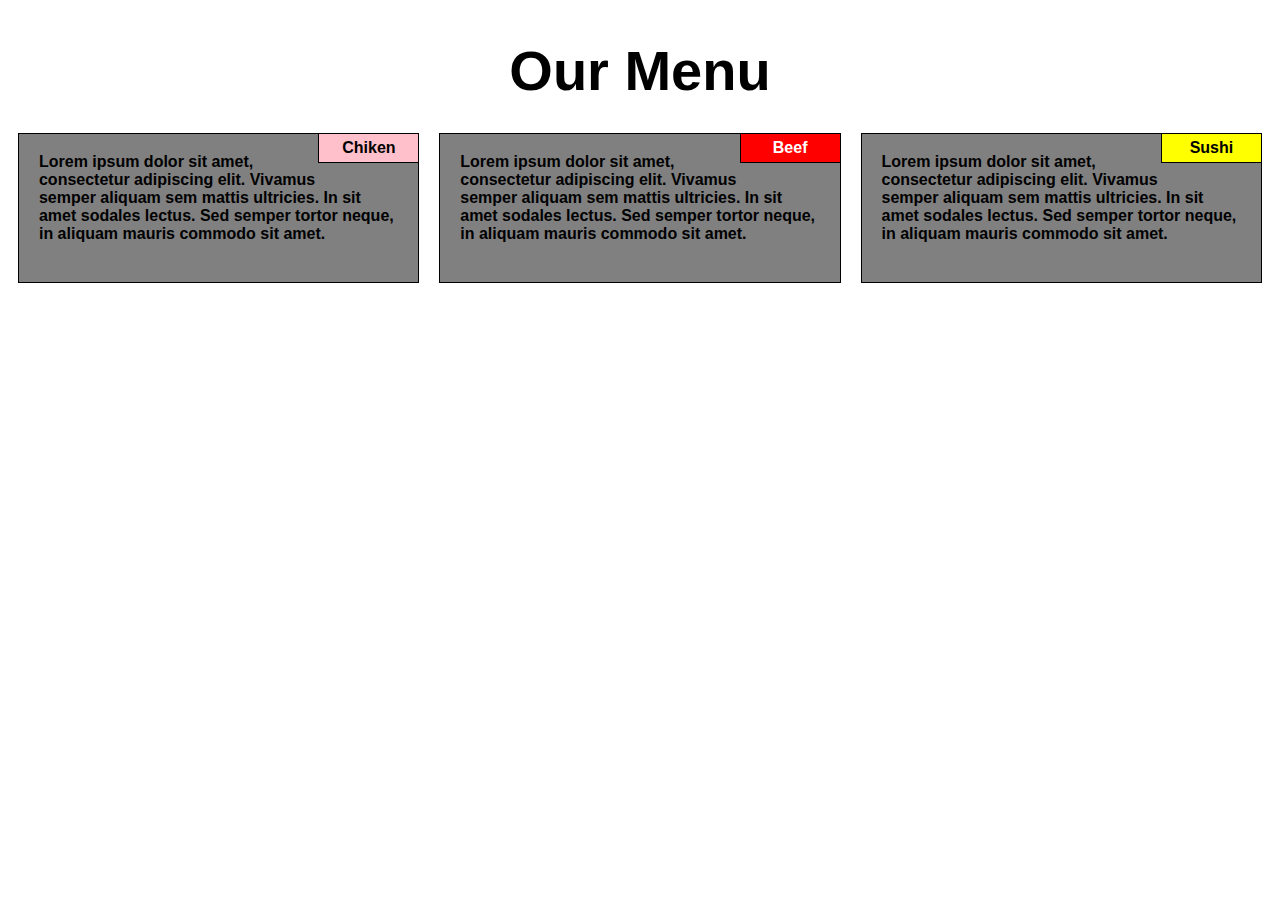
<file: mod2_solution/index.html>
<!DOCTYPE html>
<html lang="en">
<head>
    <meta charset="UTF-8">
    <meta http-equiv="X-UA-Compatible" content="IE=edge">
    <meta name="viewport" content="width=device-width, initial-scale=1.0">
    <link rel="stylesheet" href="css/style.css">
    <title>mod2Solution</title>
    
</head>
<body>
    
    <header>
        <h1 class="h1">Our Menu</h1>
    </header>

    <div class="row">
       <div class="col-large col-med-5 col-small">
           <div class="box"> 
               <div id="item1" class="food" >Chiken</div>
                    <section class="section"> Lorem ipsum dolor sit amet, consectetur adipiscing elit. Vivamus semper aliquam sem mattis ultricies. 
               In sit amet sodales lectus. Sed semper tortor neque, in aliquam mauris commodo sit amet.</section>
       </div>
       
       </div>
      
    
        <div class="col-large col-med-5 col-small">
            <div class="box"> 
                <div id="item2" class="food" >Beef</div>
                    <section class="section"> Lorem ipsum dolor sit amet, consectetur adipiscing elit. Vivamus semper aliquam sem mattis ultricies. 
                In sit amet sodales lectus. Sed semper tortor neque, in aliquam mauris commodo sit amet.</section>
        </div>
           
        </div>  
        <div class="col-large col-med-12 col-small">
            <div class="box">
                <div id="item3" class="food" >Sushi</div>
                    <section class="section"> Lorem ipsum dolor sit amet, consectetur adipiscing elit. Vivamus semper aliquam sem mattis ultricies. 
                In sit amet sodales lectus. Sed semper tortor neque, in aliquam mauris commodo sit amet.</section>
     </div>
               
        </div>  


    </div>
    

</body>
</html>
</file>
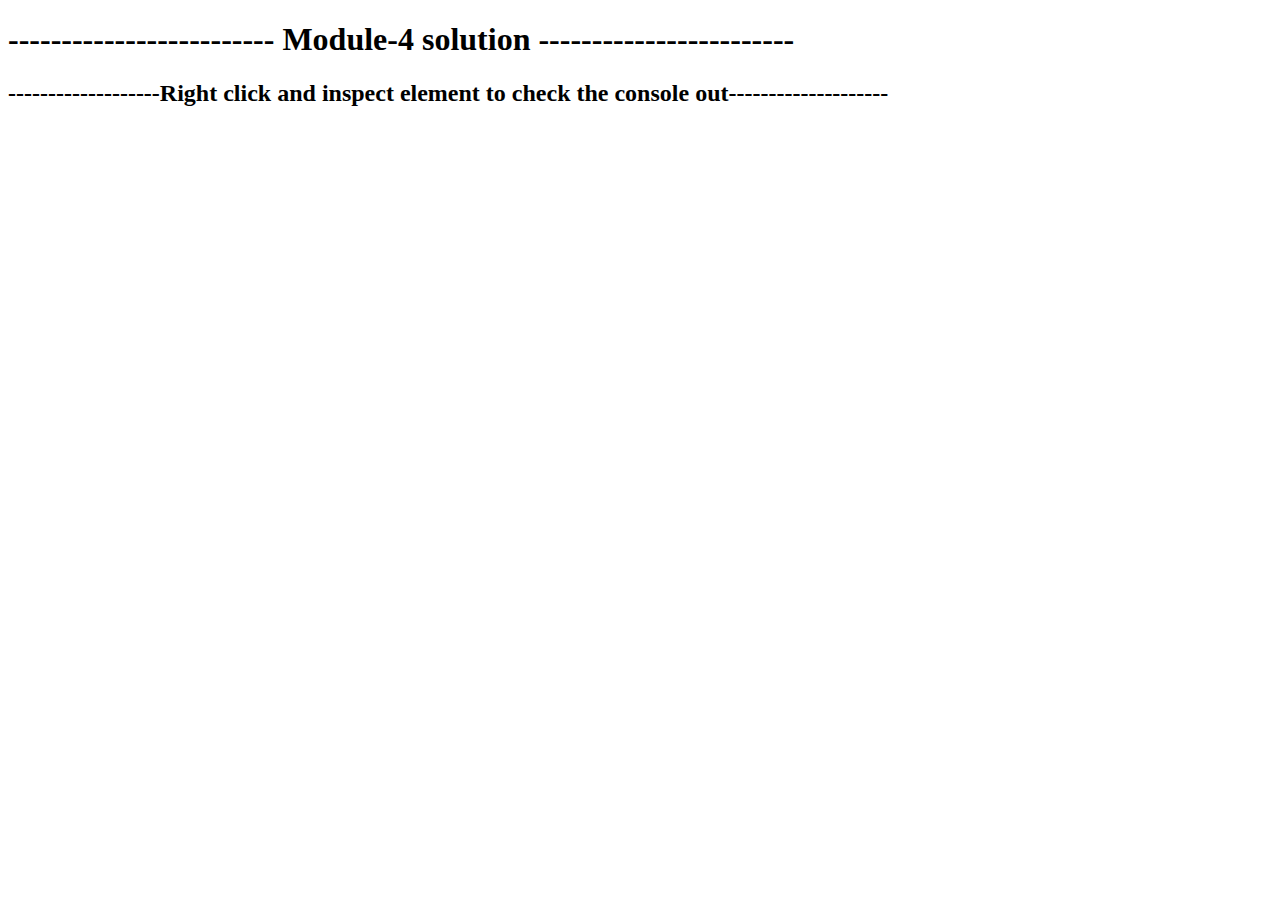
<file: mod4_solution/index.html>
<!DOCTYPE html>
<html>
<head>
  <meta charset="utf-8">
  <title>Module 4 Solution</title>
  <script src="SpeakHello.js"></script>
  <script src="SpeakGoodBye.js"></script>
  <script src="script.js"></script>
</head>
<body>
  <h1>------------------------- Module-4 solution ------------------------</h1>
  <h2>-------------------Right click and inspect element to check the console out--------------------</h2>
  
</body>
</html>
</file>
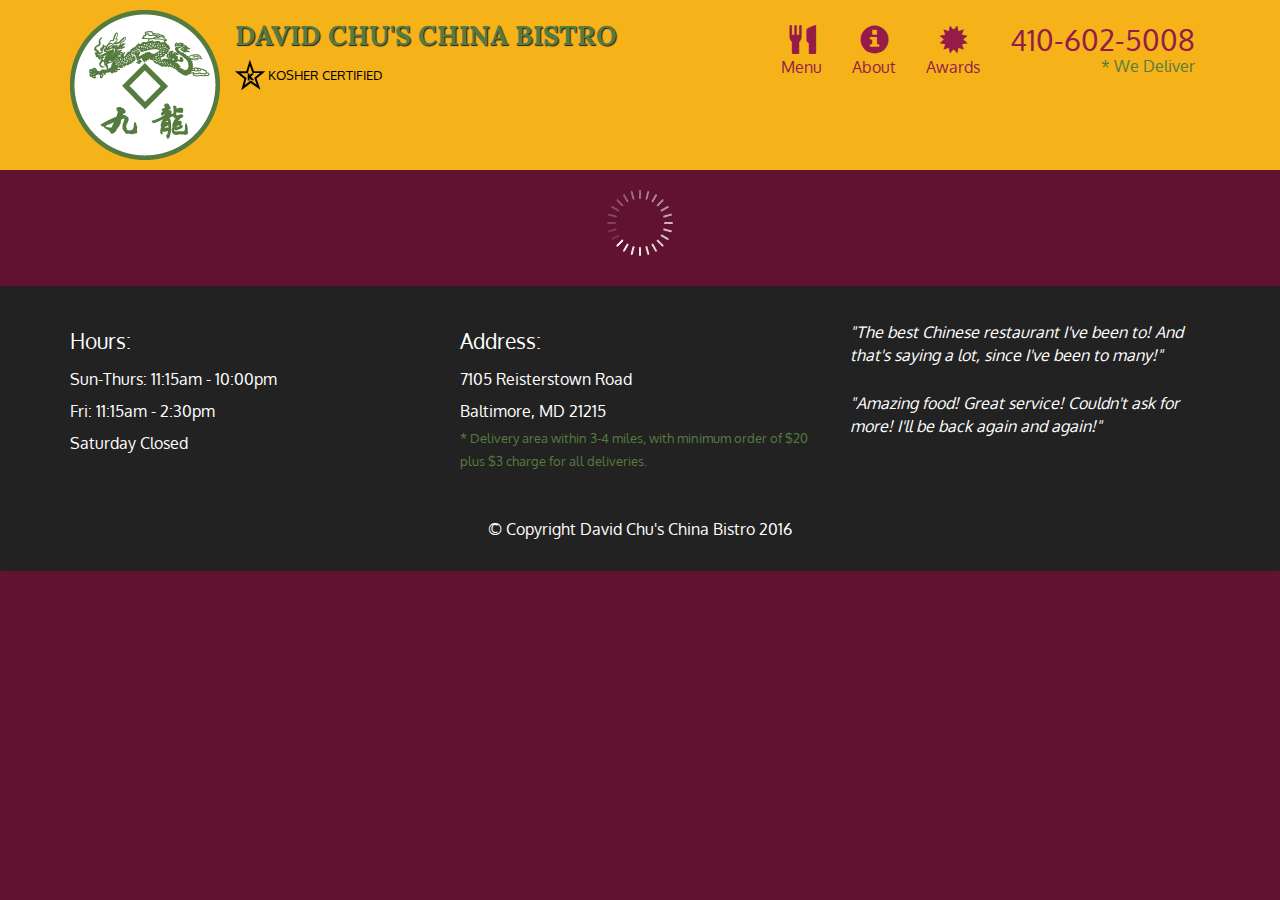
<file: mod5_solution/index.html>
<!doctype html>
<html lang="en">
  <head>
    <meta charset="utf-8">
    <meta http-equiv="X-UA-Compatible" content="IE=edge">
    <meta name="viewport" content="width=device-width, initial-scale=1">
    <title>David Chu's China Bistro</title>
    <link rel="stylesheet" href="css/bootstrap.min.css">
    <link rel="stylesheet" href="css/styles.css">
    <link href='https://fonts.googleapis.com/css?family=Oxygen:400,300,700' rel='stylesheet' type='text/css'>
    <link href='https://fonts.googleapis.com/css?family=Lora' rel='stylesheet' type='text/css'>
  </head>
<body>
  <header>
    <nav id="header-nav" class="navbar navbar-default">
      <div class="container">
        <div class="navbar-header">
          <a href="index.html" class="pull-left visible-md visible-lg">
            <div id="logo-img" alt="Logo image"></div>
          </a>

          <div class="navbar-brand">
            <a href="index.html"><h1>David Chu's China Bistro</h1></a>
            <p>
              <img src="images/star-k-logo.png" alt="Kosher certification">
              <span>Kosher Certified</span>
            </p>
          </div>

          <button id="navbarToggle" type="button" class="navbar-toggle collapsed" data-toggle="collapse" data-target="#collapsable-nav" aria-expanded="false">
            <span class="sr-only">Toggle navigation</span>
            <span class="icon-bar"></span>
            <span class="icon-bar"></span>
            <span class="icon-bar"></span>
          </button>
        </div>
        
        <div id="collapsable-nav" class="collapse navbar-collapse">
           <ul id="nav-list" class="nav navbar-nav navbar-right">
            <li id="navHomeButton" class="visible-xs active">
              <a href="index.html">
                <span class="glyphicon glyphicon-home"></span> Home</a>
            </li>
            <li id="navMenuButton">
              <a href="#" onclick="$dc.loadMenuCategories();">
                <span class="glyphicon glyphicon-cutlery"></span><br class="hidden-xs"> Menu</a>
            </li>
            <li>
              <a href="#">
                <span class="glyphicon glyphicon-info-sign"></span><br class="hidden-xs"> About</a>
            </li>
            <li>
              <a href="#">
                <span class="glyphicon glyphicon-certificate"></span><br class="hidden-xs"> Awards</a>
            </li>
            <li id="phone" class="hidden-xs">
              <a href="tel:410-602-5008">
                <span>410-602-5008</span></a><div>* We Deliver</div>
            </li>
          </ul><!-- #nav-list -->
        </div><!-- .collapse .navbar-collapse -->
      </div><!-- .container -->
    </nav><!-- #header-nav -->
  </header>

  <div id="call-btn" class="visible-xs">
    <a class="btn" href="tel:410-602-5008">
    <span class="glyphicon glyphicon-earphone"></span>
    410-602-5008
    </a>
  </div>
  <div id="xs-deliver" class="text-center visible-xs">* We Deliver</div>

  <div id="main-content" class="container"></div>

  <footer class="panel-footer">
    <div class="container">
      <div class="row">
        <section id="hours" class="col-sm-4">
          <span>Hours:</span><br>
          Sun-Thurs: 11:15am - 10:00pm<br>
          Fri: 11:15am - 2:30pm<br>
          Saturday Closed
          <hr class="visible-xs">
        </section>
        <section id="address" class="col-sm-4">
          <span>Address:</span><br>
          7105 Reisterstown Road<br>
          Baltimore, MD 21215
          <p>* Delivery area within 3-4 miles, with minimum order of $20 plus $3 charge for all deliveries.</p>
          <hr class="visible-xs">
        </section>
        <section id="testimonials" class="col-sm-4">
          <p>"The best Chinese restaurant I've been to! And that's saying a lot, since I've been to many!"</p>
          <p>"Amazing food! Great service! Couldn't ask for more! I'll be back again and again!"</p>
        </section>
      </div>
      <div class="text-center">&copy; Copyright David Chu's China Bistro 2016</div>
    </div>
  </footer>

  <!-- jQuery (Bootstrap JS plugins depend on it) -->
  <script src="js/jquery-2.1.4.min.js"></script>
  <script src="js/bootstrap.min.js"></script>
  <script src="js/ajax-utils.js"></script>
  <script src="js/script.js"></script>
</body>
</html>
</file>
<file: mod2_solution/css/style.css>
*{
    box-sizing: border-box ;
    font-family: Arial, Helvetica, sans-serif;
    font-weight: bold;
    
}

.h1{
    text-align: center;
    font-size: 3.5em;
    margin-bottom: 20px;
}

.box{
        margin: 10px;
        height: 150px;
        border: 1px solid black;
        background-color: gray;
        overflow: hidden;
}


.food{
    float:right;
    text-align: center;
    padding: 5px;
    margin-bottom: 20px;
    width: 25%;
    height: 20%;
    border: 1px solid black;
    border-top: transparent;
    border-right: transparent;
}

#item1{
    background-color:pink;
}

#item2{
    background-color:red;
    color: white;
}

#item3{
    background-color:yellow;
}

.section{
    margin: 5%;
    height: 100px;
}

.row{
    width: 100%;
    overflow: hidden;
 
}

/*Desktop view 992px and above*/
@media (min-width: 992px) {

    .col-large{
        float: left;
        margin-bottom: 10px;
        width: 33.33%;
        }
    
}



/*Tablet view width of the browser window is between 768px and 991px */

@media (min-width: 768px) and (max-width:991px) {
    .col-med-5,.col-med-12{
        float: left;
    }
    
    .col-med-5{
        width: 50%;
        }
    .col-med-12{ 
       width: 100%;
            }
   
}

/*Mobile view width of the browser is equal to or less than 767px.*/  
@media (max-width:767px) {

    .col-small {
        float: left;
        width: 100%;
        }
     
}
</file>
<file: mod5_solution/css/styles.css>
body {
  font-size: 16px;
  color: #fff;
  background-color: #61122f;
  font-family: 'Oxygen', sans-serif;
}

/** HEADER **/
#header-nav {
  background-color: #f6b319;
  border-radius: 0;
  border: 0;
}

#logo-img {
  background: url('../images/restaurant-logo_large.png') no-repeat;
  width: 150px;
  height: 150px;
  margin: 10px 15px 10px 0;
}

.navbar-brand {
  padding-top: 25px;
}
.navbar-brand h1 { /* Restaurant name */
  font-family: 'Lora', serif;
  color: #557c3e;
  font-size: 1.5em;
  text-transform: uppercase;
  font-weight: bold;
  text-shadow: 1px 1px 1px #222;
  margin-top: 0;
  margin-bottom: 0;
  line-height: .75;
}
.navbar-brand a:hover, .navbar-brand a:focus {
  text-decoration: none;
}
.navbar-brand p { /* Kosher cert */
  color: #000;
  text-transform: uppercase;
  font-size: .7em;
  margin-top: 15px;
}
.navbar-brand p span { /* Star-K */
  vertical-align: middle;
}

#nav-list {
  margin-top: 10px;
}
#nav-list a {
  color: #951C49;
  text-align: center;
}
#nav-list a:hover {
  background: #E7E7E7;
}
#nav-list a span {
  font-size: 1.8em;
}

#phone {
  margin-top: 5px;
}
#phone a { /* Phone number */
  text-align: right;
  padding-bottom: 0;
}
#phone div { /* We Deliver */
  color: #557c3e;
  text-align: right;
  padding-right: 15px;
}

.navbar-header button.navbar-toggle, .navbar-header .icon-bar {
  border: 1px solid #61122f;
}
.navbar-header button.navbar-toggle {
  clear: both;
  margin-top: -30px;
}
/* END HEADER */

/* FOOTER */
.panel-footer {
  margin-top: 30px;
  padding-top: 35px;
  padding-bottom: 30px;
  background-color: #222;
  border-top: 0;
}
.panel-footer div.row {
  margin-bottom: 35px;
}
#hours, #address {
  line-height: 2;
}
#hours > span, #address > span {
  font-size: 1.3em;
}
#address p {
  color: #557c3e;
  font-size: .8em;
  line-height: 1.8;
}
#testimonials {
  font-style: italic;
}
#testimonials p:nth-child(2) {
  margin-top: 25px;
}
/* END FOOTER */



/* HOME PAGE */
.container .jumbotron {
  box-shadow: 0 0 50px #3F0C1F;
  border: 2px solid #3F0C1F;
}

#menu-tile, #specials-tile, #map-tile {
  height: 250px;
  width: 100%;
  margin-bottom: 15px;
  position: relative;
  border: 2px solid #3F0C1F;
  overflow: hidden;
}
#menu-tile:hover, #specials-tile:hover, #map-tile:hover {
  box-shadow: 0 1px 5px 1px #cccccc;
}
#menu-tile {
  background: url('../images/menu-tile.jpg') no-repeat;
  background-position: center;
}
#specials-tile {
  background: url('../images/specials-tile.jpg') no-repeat;
  background-position: center;
}
#menu-tile span, #specials-tile span, #map-tile span {
  position: absolute;
  bottom: 0;
  right: 0;
  width: 100%;
  text-align: center;
  font-size: 1.6em;
  text-transform: uppercase;
  background-color: #000;
  color: #fff;
  opacity: .8;
}
/* END HOME PAGE */

/* MENU CATEGORIES PAGE */
.category-tile { 
  position: relative;
  border: 2px solid #3F0C1F;
  overflow: hidden;
  width: 200px;
  height: 200px;
  margin: 0 auto 15px;
}
.category-tile span {
  position: absolute;
  bottom: 0;
  right: 0;
  width: 100%;
  text-align: center;
  font-size: 1.2em;
  text-transform: uppercase;
  background-color: #000;
  color: #fff;
  opacity: .8;
}
.category-tile:hover {
  box-shadow: 0 1px 5px 1px #cccccc;
}

#menu-categories-title + div {
  margin-bottom: 50px;
}
/* END MENU CATEGORIES PAGE */

/* SINGLE CATEGORY PAGE */
.menu-item-tile {
  margin-bottom: 25px;
}
.menu-item-tile hr {
  width: 80%;
}
.menu-item-tile .menu-item-price {
  font-size: 1.1em;
  text-align: right;
  margin-top: -15px;
  margin-right: -15px;
}
.menu-item-tile .menu-item-price span {
  font-size: .6em;
}
.menu-item-photo {
  position: relative;
  border: 2px solid #3F0C1F; 
  overflow: hidden;
  padding: 0;
  margin-right: -15px;
  margin-left: auto;
  margin-bottom: 20px;
  max-width: 250px;
}
.menu-item-photo div {
  position: absolute;
  bottom: 0;
  right: 0;
  width: 80px;
  background-color: #557c3e;
  text-align: center;
}
.menu-item-description {
  padding-right: 30px;
}
h3.menu-item-title {
  margin: 0 0 10px;
}
.menu-item-details {
  font-size: .9em;
  font-style: italic;
}
/* END SINGLE CATEGORY PAGE */


/********** Large devices only **********/
@media (min-width: 1200px) {
  .container .jumbotron {
    background: url('../images/jumbotron_1200.jpg') no-repeat;
    height: 675px;
  }
}

/********** Medium devices only **********/
@media (min-width: 992px) and (max-width: 1199px) {
  /* Header */
  #logo-img {
    background: url('../images/restaurant-logo_medium.png') no-repeat;
    width: 100px;
    height: 100px;
    margin: 5px 5px 5px 0;
  }
  /* End Header */

  /* Home Page */
  .container .jumbotron {
    background: url('../images/jumbotron_992.jpg') no-repeat;
    height: 558px;
  }
  /* End Home Page */
}

/********** Small devices only **********/
@media (min-width: 768px) and (max-width: 991px) {
  /* Home Page */
  .container .jumbotron {
    background: url('../images/jumbotron_768.jpg') no-repeat;
    height: 432px;
  }
  /* End Home Page */
}

/********** Extra small devices only **********/
@media (max-width: 767px) {
  /* Header */
  .navbar-brand {
    padding-top: 10px;
    height: 80px;
  }
  .navbar-brand h1 { /* Restaurant name */
    padding-top: 10px;
    font-size: 5vw; /* 1vw = 1% of viewport width */
  }
  .navbar-brand p { /* Kosher cert */
    font-size: .6em;
    margin-top: 12px;
  }
  .navbar-brand p img { /* Star-K */
    height: 20px;
  }

  #collapsable-nav a { /* Collapsed nav menu text */
    font-size: 1.2em;
  }
  #collapsable-nav a span { /* Collapsed nav menu glyph */
    font-size: 1em;
    margin-right: 5px;
  }

  #call-btn > a {
    font-size: 1.5em;
    display: block;
    margin: 0 20px;
    padding: 10px;
    border: 2px solid #fff;
    background-color: #f6b319;
    color: #951c49;
  }
  #xs-deliver {
    margin-top: 5px;
    font-size: .7em;
    letter-spacing: .1em;
    text-transform: uppercase;
  }
  /* End Header */

  /* Footer */
  .panel-footer section {
    margin-bottom: 30px;
    text-align: center;
  }
  .panel-footer section:nth-child(3) {
    margin-bottom: 0; /* margin already exists on the whole row */
  }
  .panel-footer section hr {
    width: 50%;
  }
  /* End Footer */

  /* Home Page */
  .container .jumbotron {
    margin-top: 30px;
    padding: 0;
  }
  #menu-tile, #specials-tile {
    width: 360px;
    margin: 0 auto 15px;
  }

  .menu-item-photo {
    margin-right: auto;
  }
  .menu-item-tile .menu-item-price {
    text-align: center;
  }
  .menu-item-description {
    text-align: center;;
  }
}


/********** Super extra small devices Only :-) (e.g., iPhone 4) **********/
@media (max-width: 479px) {
  /* Header */
  .navbar-brand h1 { /* Restaurant name */
    padding-top: 5px;
    font-size: 6vw;
  }
  /* End Header */
  
  /* Home page */
  #menu-tile, #specials-tile {
    width: 280px;
    margin: 0 auto 15px;
  }

  .col-xxs-12 {
    position: relative;
    min-height: 1px;
    padding-right: 15px;
    padding-left: 15px;
    float: left;
    width: 100%;
  }
}
</file>
